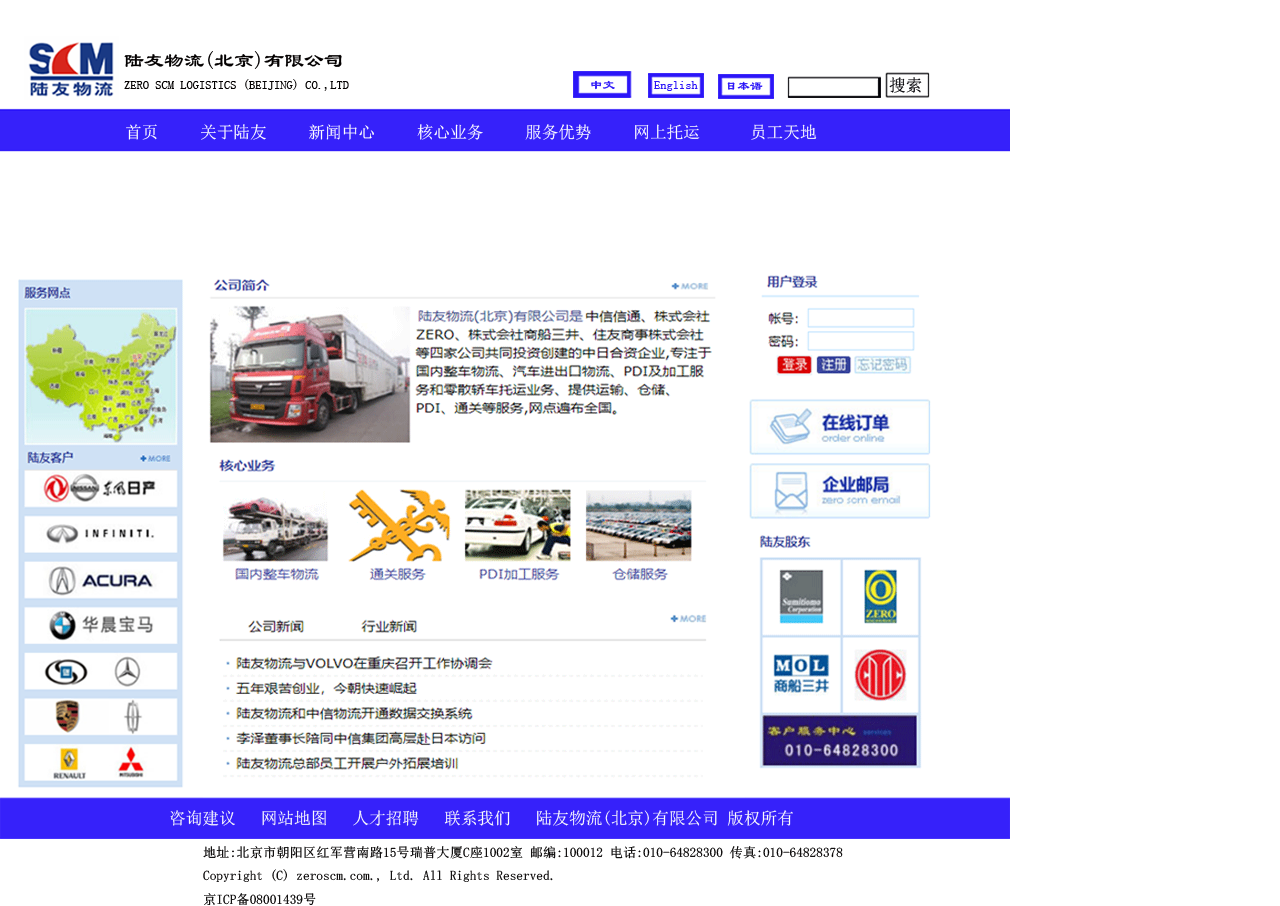
<file: back/index.html>
<html>
<head>

<title>zhuye</title>
<meta http-equiv="Content-Type" content="text/html; charset=gb2312">
</head>
<body bgcolor="#FFFFFF" leftmargin="0" topmargin="0" marginwidth="0" marginheight="0">
<!-- Save for Web Slices (zhuye.psd) -->
<table id="__01" width="1011" height="906" border="0" cellpadding="0" cellspacing="0">
	<tr>
		<td colspan="10">
			<img src="images/index_01.gif" width="1010" height="36" alt=""></td>
		<td>
			<img src="images/&#x5206;&#x9694;&#x7b26;.gif" width="1" height="36" alt=""></td>
	</tr>
	<tr>
		<td colspan="4">
			<img src="images/index_02.gif" width="358" height="76" alt=""></td>
		<td colspan="2">
			<img src="images/index_03.gif" width="207" height="76" alt=""></td>
		<td colspan="3">
			<img src="images/index_04.gif" width="218" height="76" alt=""></td>
		<td>
			<img src="images/index_05.gif" width="227" height="76" alt=""></td>
		<td>
			<img src="images/&#x5206;&#x9694;&#x7b26;.gif" width="1" height="76" alt=""></td>
	</tr>
	<tr>
		<td colspan="10">
			<img src="images/index_06.gif" width="1010" height="39" alt=""></td>
		<td>
			<img src="images/&#x5206;&#x9694;&#x7b26;.gif" width="1" height="39" alt=""></td>
	</tr>
	<tr>
		<td colspan="10">
			<img src="images/index_07.gif" width="1010" height="112" alt=""></td>
		<td>
			<img src="images/&#x5206;&#x9694;&#x7b26;.gif" width="1" height="112" alt=""></td>
	</tr>
	<tr>
		<td rowspan="15">
			<img src="images/index_08.gif" width="15" height="535" alt=""></td>
		<td rowspan="4">
			<img src="images/index_09.gif" width="171" height="206" alt=""></td>
		<td rowspan="15">
			<img src="images/index_10.gif" width="17" height="535" alt=""></td>
		<td colspan="4">
			<img src="images/index_11.gif" width="542" height="39" alt=""></td>
		<td>
			<img src="images/index_12.gif" width="1" height="39" alt=""></td>
		<td colspan="2" rowspan="2">
			<img src="images/index_13.gif" width="264" height="128" alt=""></td>
		<td>
			<img src="images/&#x5206;&#x9694;&#x7b26;.gif" width="1" height="39" alt=""></td>
	</tr>
	<tr>
		<td colspan="2" rowspan="2">
			<img src="images/index_14.gif" width="212" height="148" alt=""></td>
		<td colspan="3" rowspan="2">
			<img src="images/index_15.gif" width="331" height="148" alt=""></td>
		<td>
			<img src="images/&#x5206;&#x9694;&#x7b26;.gif" width="1" height="89" alt=""></td>
	</tr>
	<tr>
		<td colspan="2" rowspan="5">
			<img src="images/index_16.gif" width="264" height="142" alt=""></td>
		<td>
			<img src="images/&#x5206;&#x9694;&#x7b26;.gif" width="1" height="59" alt=""></td>
	</tr>
	<tr>
		<td colspan="4" rowspan="2">
			<img src="images/index_17.gif" width="542" height="35" alt=""></td>
		<td rowspan="12">
			<img src="images/index_18.gif" width="1" height="348" alt=""></td>
		<td>
			<img src="images/&#x5206;&#x9694;&#x7b26;.gif" width="1" height="19" alt=""></td>
	</tr>
	<tr>
		<td rowspan="2">
			<img src="images/index_19.gif" width="171" height="45" alt=""></td>
		<td>
			<img src="images/&#x5206;&#x9694;&#x7b26;.gif" width="1" height="16" alt=""></td>
	</tr>
	<tr>
		<td colspan="4" rowspan="4">
			<img src="images/index_20.gif" width="542" height="108" alt=""></td>
		<td>
			<img src="images/&#x5206;&#x9694;&#x7b26;.gif" width="1" height="29" alt=""></td>
	</tr>
	<tr>
		<td rowspan="2">
			<img src="images/index_21.gif" width="171" height="46" alt=""></td>
		<td>
			<img src="images/&#x5206;&#x9694;&#x7b26;.gif" width="1" height="19" alt=""></td>
	</tr>
	<tr>
		<td colspan="2" rowspan="8">
			<img src="images/index_22.gif" width="264" height="265" alt=""></td>
		<td>
			<img src="images/&#x5206;&#x9694;&#x7b26;.gif" width="1" height="27" alt=""></td>
	</tr>
	<tr>
		<td rowspan="2">
			<img src="images/index_23.gif" width="171" height="44" alt=""></td>
		<td>
			<img src="images/&#x5206;&#x9694;&#x7b26;.gif" width="1" height="33" alt=""></td>
	</tr>
	<tr>
		<td colspan="4" rowspan="2">
			<img src="images/index_24.gif" width="542" height="49" alt=""></td>
		<td>
			<img src="images/&#x5206;&#x9694;&#x7b26;.gif" width="1" height="11" alt=""></td>
	</tr>
	<tr>
		<td rowspan="2">
			<img src="images/index_25.gif" width="171" height="47" alt=""></td>
		<td>
			<img src="images/&#x5206;&#x9694;&#x7b26;.gif" width="1" height="38" alt=""></td>
	</tr>
	<tr>
		<td colspan="4" rowspan="4">
			<img src="images/index_26.gif" width="542" height="156" alt=""></td>
		<td>
			<img src="images/&#x5206;&#x9694;&#x7b26;.gif" width="1" height="9" alt=""></td>
	</tr>
	<tr>
		<td>
			<img src="images/index_27.gif" width="171" height="44" alt=""></td>
		<td>
			<img src="images/&#x5206;&#x9694;&#x7b26;.gif" width="1" height="44" alt=""></td>
	</tr>
	<tr>
		<td>
			<img src="images/index_28.gif" width="171" height="45" alt=""></td>
		<td>
			<img src="images/&#x5206;&#x9694;&#x7b26;.gif" width="1" height="45" alt=""></td>
	</tr>
	<tr>
		<td>
			<img src="images/index_29.gif" width="171" height="58" alt=""></td>
		<td>
			<img src="images/&#x5206;&#x9694;&#x7b26;.gif" width="1" height="58" alt=""></td>
	</tr>
	<tr>
		<td colspan="10">
			<img src="images/index_30.gif" width="1010" height="41" alt=""></td>
		<td>
			<img src="images/&#x5206;&#x9694;&#x7b26;.gif" width="1" height="41" alt=""></td>
	</tr>
	<tr>
		<td colspan="10">
			<img src="images/index_31.gif" width="1010" height="66" alt=""></td>
		<td>
			<img src="images/&#x5206;&#x9694;&#x7b26;.gif" width="1" height="66" alt=""></td>
	</tr>
	<tr>
		<td>
			<img src="images/&#x5206;&#x9694;&#x7b26;.gif" width="15" height="1" alt=""></td>
		<td>
			<img src="images/&#x5206;&#x9694;&#x7b26;.gif" width="171" height="1" alt=""></td>
		<td>
			<img src="images/&#x5206;&#x9694;&#x7b26;.gif" width="17" height="1" alt=""></td>
		<td>
			<img src="images/&#x5206;&#x9694;&#x7b26;.gif" width="155" height="1" alt=""></td>
		<td>
			<img src="images/&#x5206;&#x9694;&#x7b26;.gif" width="57" height="1" alt=""></td>
		<td>
			<img src="images/&#x5206;&#x9694;&#x7b26;.gif" width="150" height="1" alt=""></td>
		<td>
			<img src="images/&#x5206;&#x9694;&#x7b26;.gif" width="180" height="1" alt=""></td>
		<td>
			<img src="images/&#x5206;&#x9694;&#x7b26;.gif" width="1" height="1" alt=""></td>
		<td>
			<img src="images/&#x5206;&#x9694;&#x7b26;.gif" width="37" height="1" alt=""></td>
		<td>
			<img src="images/&#x5206;&#x9694;&#x7b26;.gif" width="227" height="1" alt=""></td>
		<td></td>
	</tr>
</table>
<!-- End Save for Web Slices -->
</body>
</html>
</file>
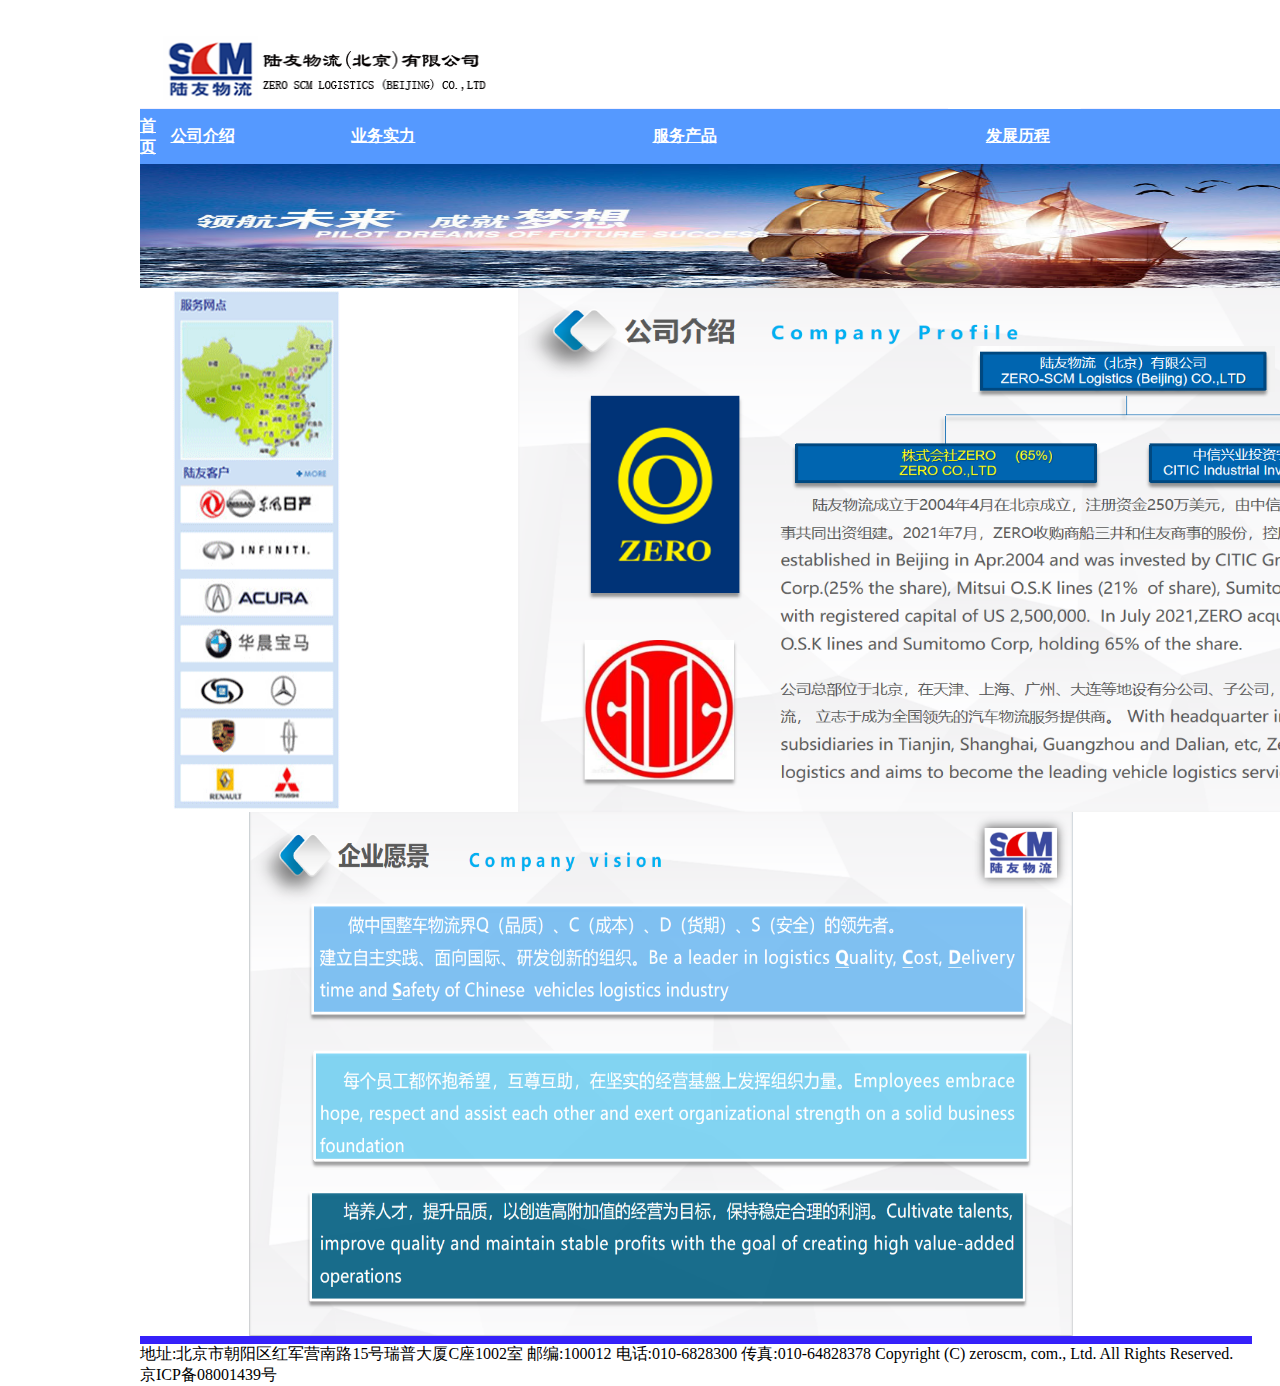
<file: index1.html>
<center>
<div style="width:1000px;margin:0 auto;">
<html>
<head>
<title>½������</title>
<meta http-equiv="Content-Type" content="text/html; charset=gb2312">
<style type="text/css">
<!--
.STYLE1 {
	color: #FFFFFF;
	font-weight: bold;
}
-->
</style>
</head>
<body bgcolor="#FFFFFF" leftmargin="0" topmargin="0" marginwidth="0" marginheight="0">
<!-- Save for Web Slices (zhuye.psd) -->
<table id="__01" width="1010" height="905" border="0" cellpadding="0" cellspacing="0">
	<tr>
		<td colspan="10">
			<img src="images/index_01.gif" width="1000" height="109" alt=""></td>
	</tr>
	<tr  bgcolor="#5599FF" width="1000" height="55">
	<td  align="center" ><a href="index.html" class="STYLE1">��ҳ</a></td>
	<td  align="center" ><a href="jieshao.html" class="STYLE1">��˾����</a></td>
	<td  align="center"><a href="shili.html" class="STYLE1">ҵ��ʵ��</a></td>
	
	<td  align="center" ><a href="fuwu.html" class="STYLE1">�����Ʒ</a></td>
	<td  align="center" ><a href="fazhang.html" class="STYLE1">��չ����</a></td>
	<td  align="center" ><a href="kehu.html" class="STYLE1">��Ҫ�ͻ�</a></td>
	
	</tr>
	
	<tr>
		<td colspan="10">
			<img src="images/banner_01.jpg" width="1194" height="124" alt=""></td>
		
	</tr>
	<tr>
	<td colspan="1">
			</td>
		<td colspan="2">
			<img src="images/index_14.gif" width="186" height="524" alt=""></td>
		<td colspan="8">
			<img src="images/index_15.gif" width="1000" height="524" alt=""></td>
	</tr>
	<tr>
		<td colspan="2">
			 </td>
		<td colspan="8">
			<img src="images/index_18.gif" width="824" height="524" alt=""></td>
	</tr>
	<tr>
		<td colspan="10">
			<img src="images/index_16.gif" width="1112" height="8" alt=""></td>
	</tr>
	<tr>
		<td colspan="10">��ַ:�����г��������Ӫ��·15�����մ���C��1002�� �ʱ�:100012 �绰:010-6828300 ����:010-64828378
Copyright (C) zeroscm, com., Ltd. All Rights Reserved.
   </td>
	</tr>
	<tr>
		<td colspan="10">
��ICP��08001439��    </td>
	</tr>
</table>
<!-- End Save for Web Slices -->
</body>
</html>
</div>
</center>
</file>
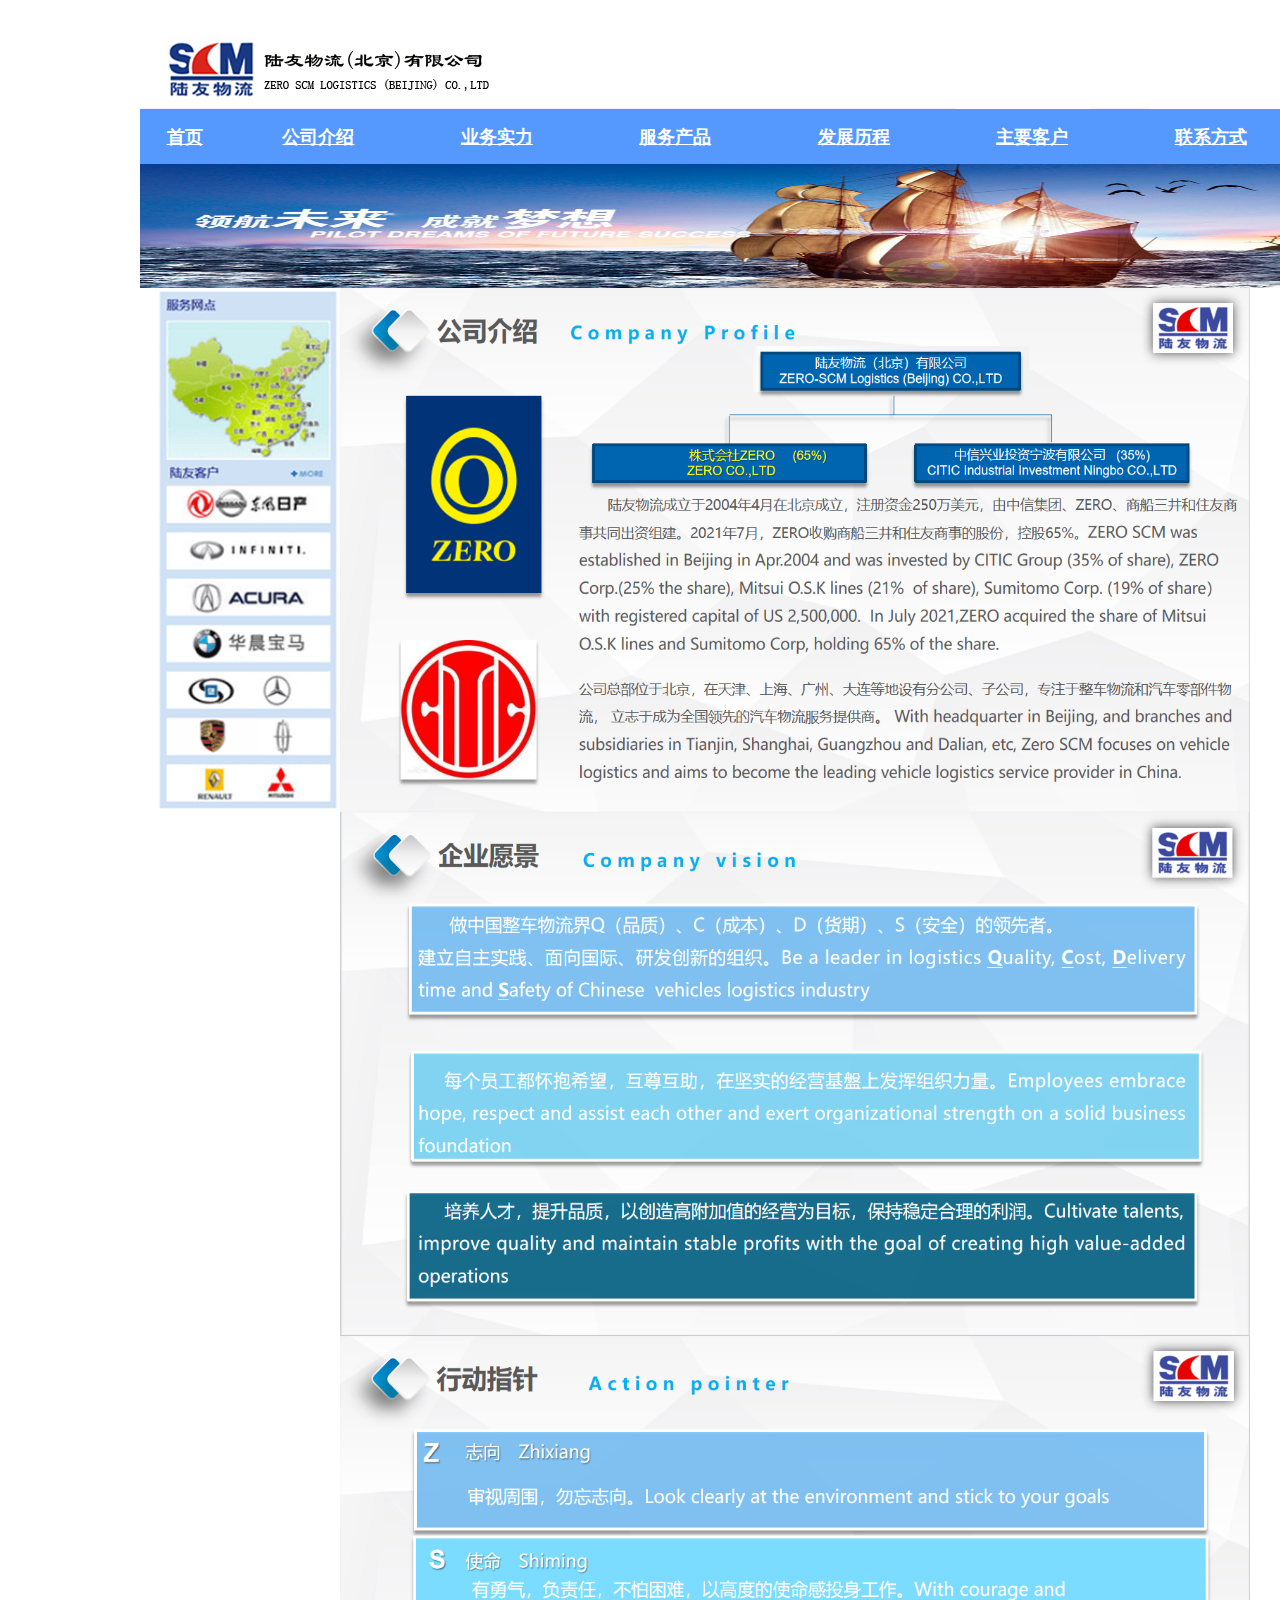
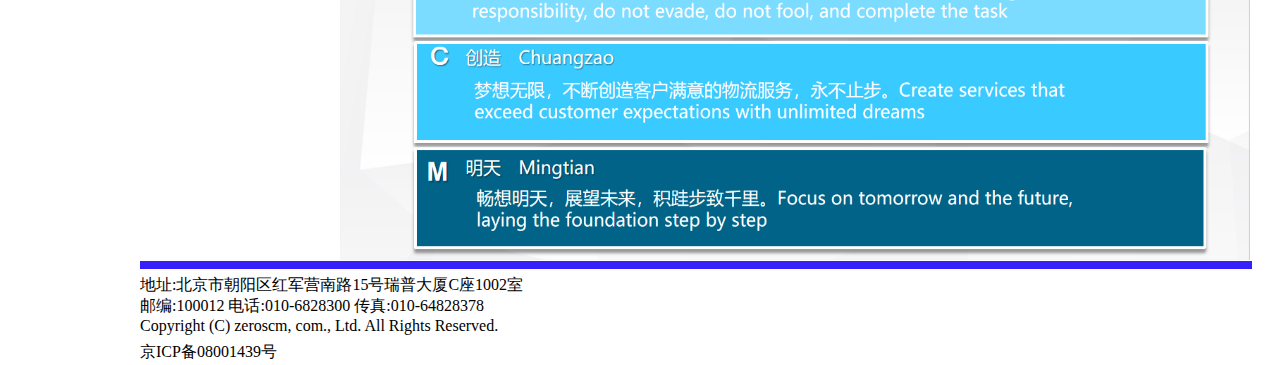
<file: index2.html>
<center>
<div style="width:1000px;margin:0 auto;">
<html>
<head>
<title>½������</title>
<meta http-equiv="Content-Type" content="text/html; charset=gb2312">
<style type="text/css">
<!--
.STYLE1 {font-weight: bold}
.STYLE3 {
	font-weight: bold;
	color: #FFFFFF;
	font-family: "����";
	font-size: 18px;
}
-->
</style>
</head>
<body bgcolor="#FFFFFF" leftmargin="0" topmargin="0" marginwidth="0" marginheight="0">
<!-- Save for Web Slices (zhuye.psd) -->
<table id="__01" width="1010" height="205" border="0" cellpadding="0" cellspacing="0">
	<tr>
		<td colspan="7">
			<img src="images/index_01.gif" width="1010" height="109" alt=""></td>
	</tr>
	<tr  bgcolor="#5599FF" width="1000" height="55">
	<td  align="center" ><a href="index.html" class="STYLE3">��ҳ</a></td>
	<td  align="center" ><a href="jieshao.html" class="STYLE3">��˾����</a></td>
	<td  align="center"><a href="shili.html" class="STYLE3">ҵ��ʵ��</a></td>
	
	<td  align="center" ><a href="fuwu.html" class="STYLE3">�����Ʒ</a></td>
	<td  align="center" ><a href="fazhang.html" class="STYLE3">��չ����</a></td>
	<td  align="center" ><a href="kehu.html" class="STYLE3">��Ҫ�ͻ�</a></td>
	<td  align="center" ><a href="lianxi.html" class="STYLE3">��ϵ��ʽ</a></td>
	</tr>
	<tr>
		<td colspan="7">
			<img src="images/banner_01.jpg" width="1160" height="124" alt=""></td>
		
	</tr>
	</table>
	
	
	<table id="__02" width="1010"  border="0" cellpadding="0" cellspacing="0">
	<tr>
		<td >
			<img src="images/index_14.gif" width="200" height="524" alt=""></td>
		<td >
			<img src="images/index_15.gif" width="910" height="524" alt=""></td>
	</tr>
	<tr>
		<td ></td>
		<td >
			<img src="images/index_18.gif" width="910" height="524" alt=""></td>
	</tr>
	<tr>
		<td ></td>
		<td >
			<img src="images/index_19.gif" width="910" height="524" alt=""></td>
	</tr>

</table>
<table id="__01" width="1010" height="105" border="0" cellpadding="0" cellspacing="0">
	<tr>
		<td colspan="10">
			<img src="images/index_16.gif" width="1112" height="8" alt=""></td>
	</tr>
	<tr>
		<td colspan="10">��ַ:�����г��������Ӫ��·15�����մ���C��1002��<br> 
		�ʱ�:100012 �绰:010-6828300 ����:010-64828378<br>
Copyright (C) zeroscm, com., Ltd. All Rights Reserved.
   </td>
	</tr>
	<tr>
		<td colspan="10">
��ICP��08001439��    </td>
	</tr>
	</table>
<!-- End Save for Web Slices -->
</body>
</html>
</div>
</center>
</file>
